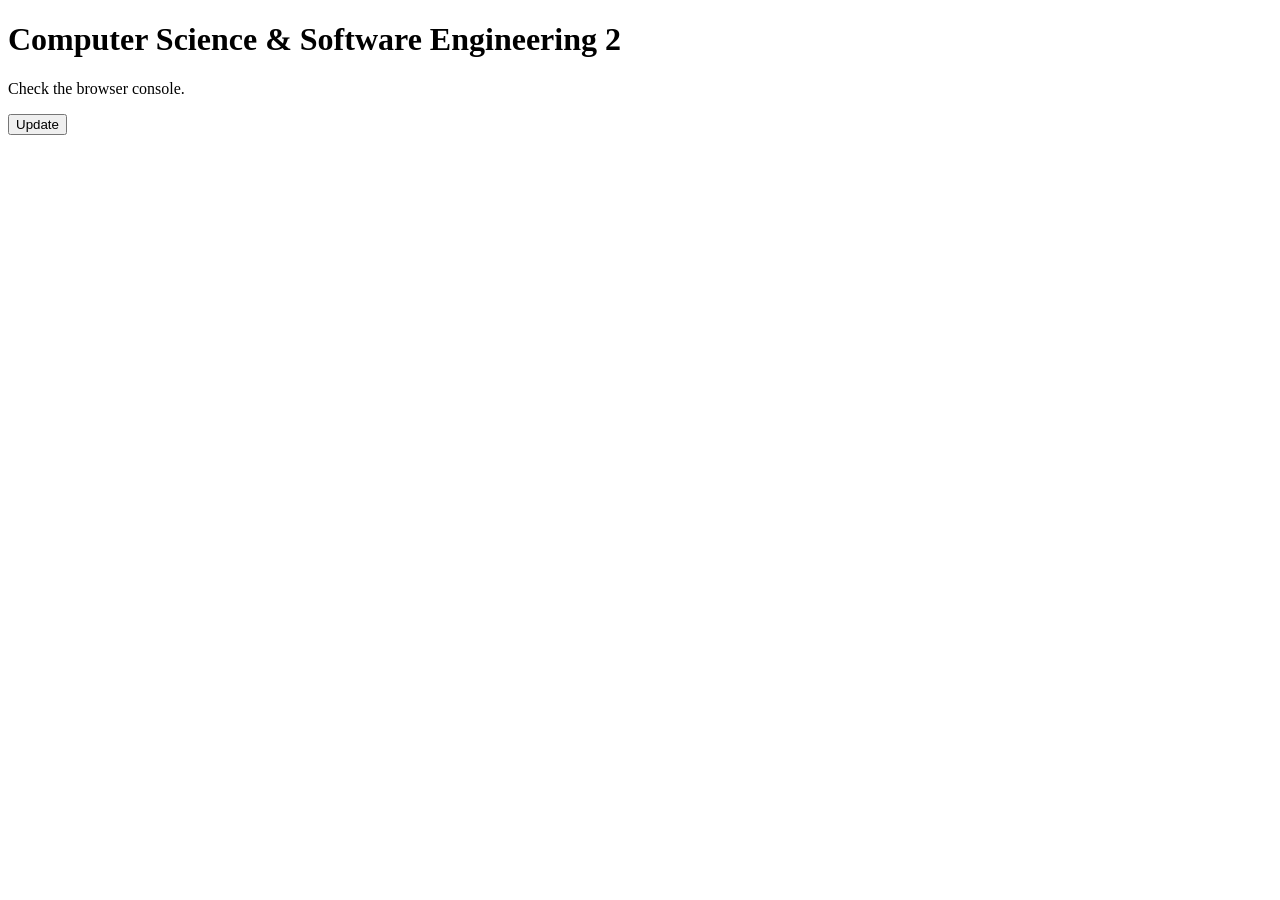
<file: CSSE_De_Langhe_Anna_v0.2.0/index.html>
<!DOCTYPE html>
<html lang="en">

<head>
    <meta charset="UTF-8">
    <meta name="viewport" content="width=device-width, initial-scale=1.0">
    <title>CSSE2</title>
    <link rel="stylesheet" href="assets/css/main.css">
    <script type="module" src="assets/js/main.js"></script>
</head>

<body>
    <main>
        <h1>Computer Science &amp; Software Engineering 2</h1>
        <p>Check the browser console.</p>
        <button onclick="window.dispatchEvent(new Event('updateCanvas'))">Update</button>
    </main>
</body>

</html>
</file>
<file: CSSE_De_Langhe_Anna_v0.2.0/assets/css/main.css>
:root {
  --background: #000;
}

canvas {
  background-color: var(--background);
}
</file>
